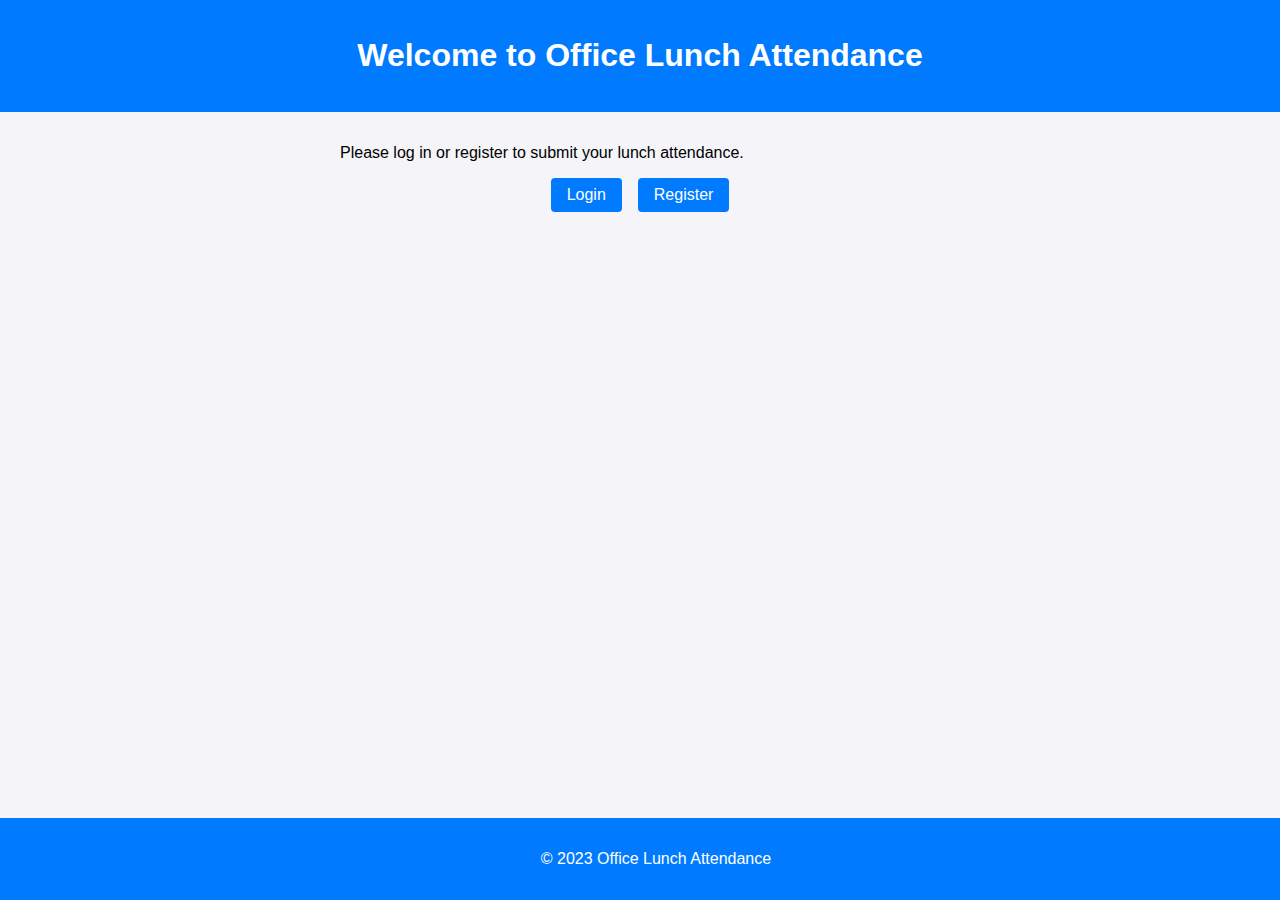
<file: index.html>
<!DOCTYPE html>
<html lang="en">
<head>
  <meta charset="UTF-8">
  <meta name="viewport" content="width=device-width, initial-scale=1.0">
  <title>Office Lunch Attendance</title>
  <link rel="stylesheet" href="styles.css">
</head>
<body>
  <header>
    <h1>Welcome to Office Lunch Attendance</h1>
  </header>
  <main>
    <p>Please log in or register to submit your lunch attendance.</p>
    <div class="button-container">
      <a href="pages/login.html" class="btn">Login</a>
      <a href="pages/register.html" class="btn">Register</a>
    </div>
  </main>
  <footer>
    <p>&copy; 2023 Office Lunch Attendance</p>
  </footer>
  <script src="script.js"></script>
</body>
</html>
</file>
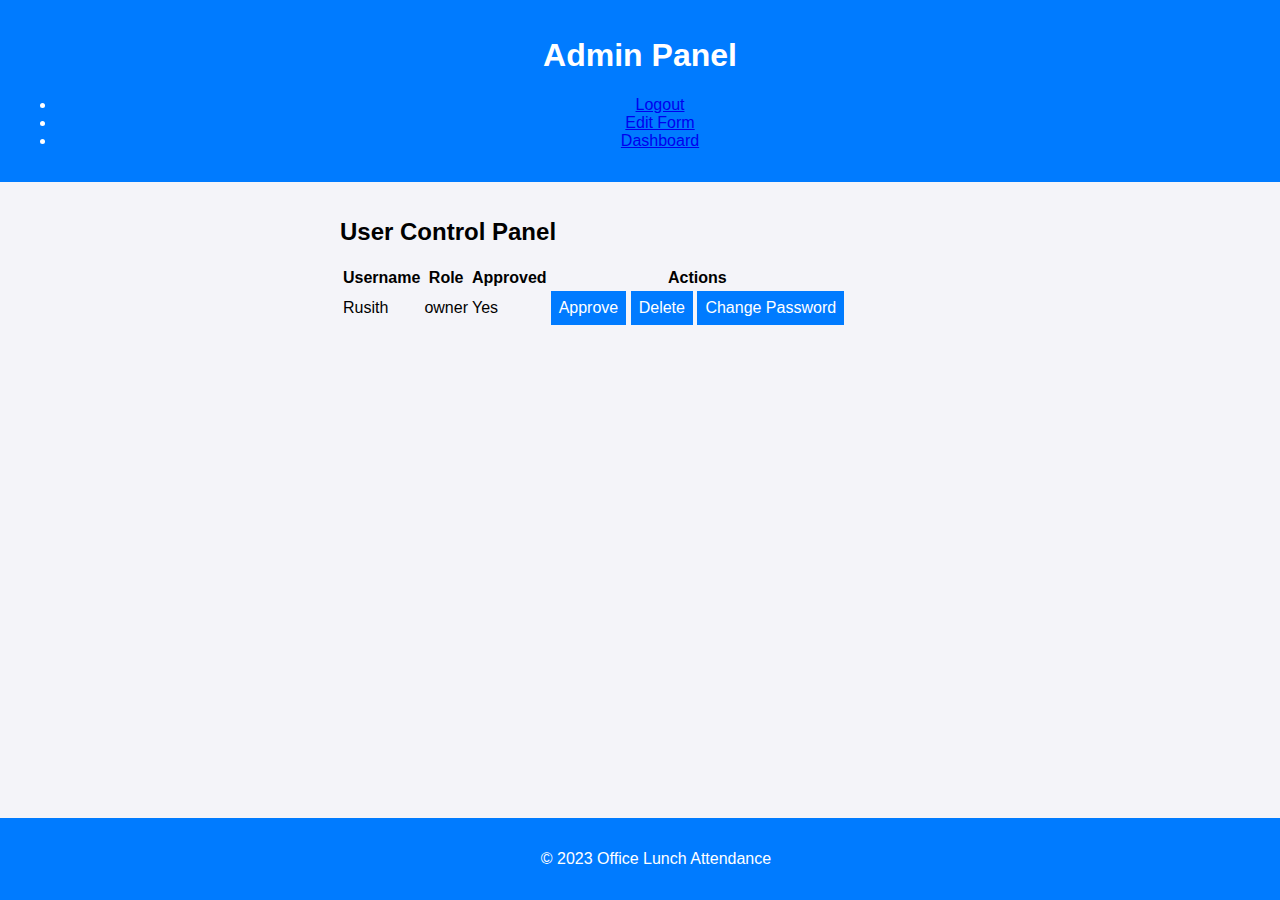
<file: pages/admin.html>
<!DOCTYPE html>
<html lang="en">
<head>
  <meta charset="UTF-8">
  <meta name="viewport" content="width=device-width, initial-scale=1.0">
  <title>Admin Panel</title>
  <link rel="stylesheet" href="../styles.css">
</head>
<body>
  <header>
    <h1>Admin Panel</h1>
    <nav>
      <ul>
        <li><a href="../index.html">Logout</a></li>
        <li><a href="#" id="edit-form-link">Edit Form</a></li>
        <li><a href="../pages/dashboard.html">Dashboard</a></li>
      </ul>
    </nav>
  </header>
  <main>
    <h2>User Control Panel</h2>
    <table id="user-table">
      <thead>
        <tr>
          <th>Username</th>
          <th>Role</th>
          <th>Approved</th>
          <th>Actions</th>
        </tr>
      </thead>
      <tbody>
        <!-- User data will be dynamically populated here -->
      </tbody>
    </table>

    <!-- Editable Form Settings -->
    <div id="form-settings" style="display: none;">
      <h2>Set Default Date for Dashboard</h2>
      <form id="set-date-form">
        <label for="default-date">Default Date:</label>
        <input type="date" id="default-date" name="default-date" required>
        <button type="submit">Save Date</button>
      </form>

      <h2>Manage Food Preferences</h2>
      <div>
        <label for="new-food-preference">Add New Food Preference:</label>
        <input type="text" id="new-food-preference" placeholder="e.g., Vegetarian">
        <button id="add-food-preference">Add</button>
      </div>

      <h3>Current Food Preferences</h3>
      <ul id="food-preferences-list">
        <!-- Food preferences will be dynamically listed here -->
      </ul>
    </div>
  </main>
  <footer>
    <p>&copy; 2023 Office Lunch Attendance</p>
  </footer>
  <script src="../script.js"></script>
</body>
</html>
</file>
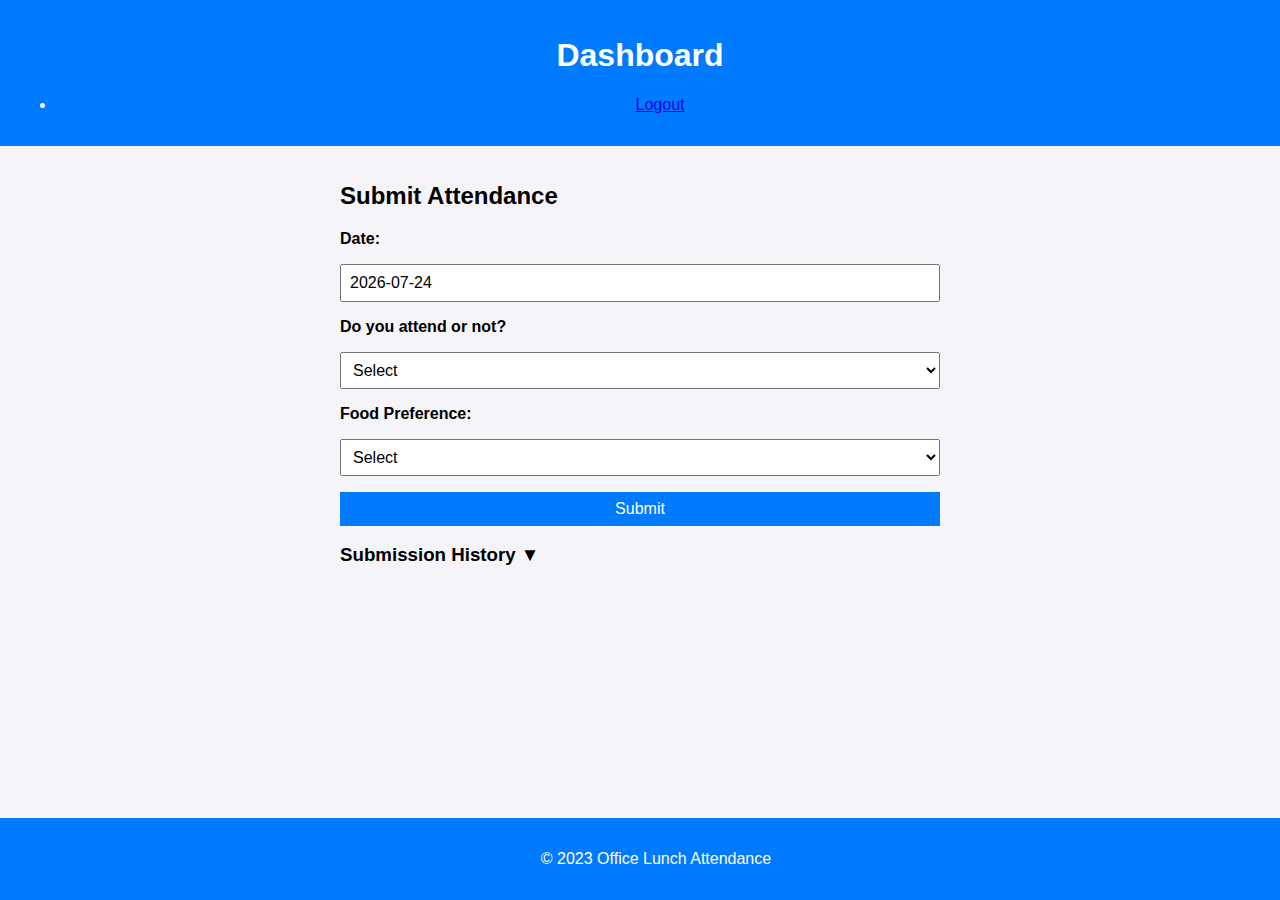
<file: pages/dashboard.html>
<!DOCTYPE html>
<html lang="en">
<head>
  <meta charset="UTF-8">
  <meta name="viewport" content="width=device-width, initial-scale=1.0">
  <title>Dashboard</title>
  <link rel="stylesheet" href="../styles.css">
</head>
<body>
  <header>
    <h1>Dashboard</h1>
    <nav>
      <ul>
        <li><a href="../index.html">Logout</a></li>
      </ul>
    </nav>
  </header>
  <main>
    <h2>Submit Attendance</h2>
    <form id="attendance-form">
      <!-- Date -->
      <label for="date">Date:</label>
      <input type="text" id="date" name="date" readonly>

      <!-- Do you attend or not? -->
      <label for="attend">Do you attend or not?</label>
      <select id="attend" name="attend" required>
        <option value="">Select</option>
        <option value="Yes">Yes</option>
        <option value="No">No</option>
      </select>

      <!-- Food Preference -->
      <label for="food-preference">Food Preference:</label>
      <select id="food-preference" name="food-preference" required>
        <option value="">Select</option>
        <!-- Food preferences will be dynamically populated here -->
      </select>

      <button type="submit">Submit</button>
    </form>

    <!-- Submission History -->
    <div class="history-section">
      <h3 onclick="toggleHistory()">Submission History ▼</h3>
      <div id="history-container" style="display: none;">
        <p id="no-history-message" style="display: block;">No submissions yet.</p>
        <ul id="history-list"></ul>
      </div>
    </div>
  </main>
  <footer>
    <p>&copy; 2023 Office Lunch Attendance</p>
  </footer>
  <script src="../script.js"></script>
</body>
</html>
</file>
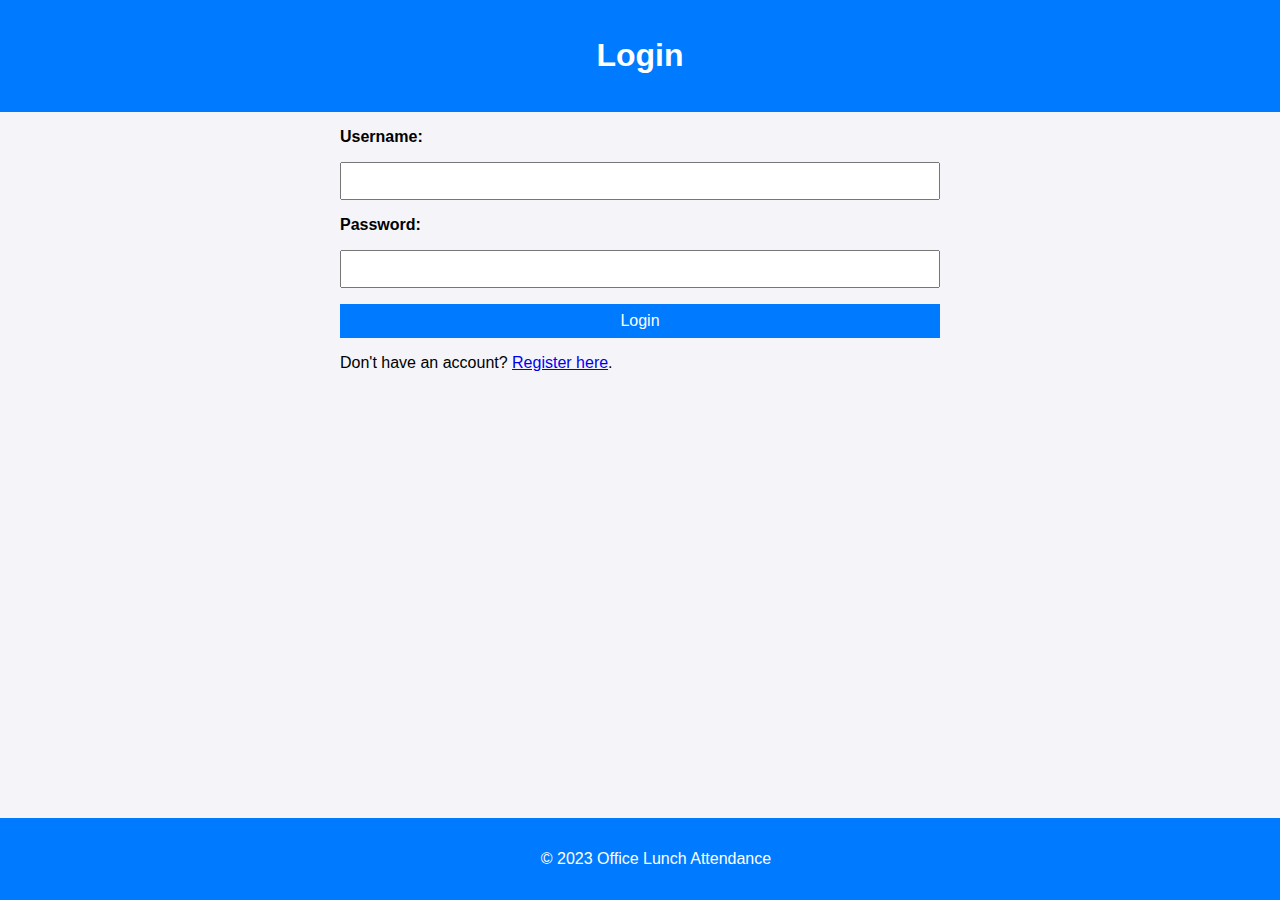
<file: pages/login.html>
<!DOCTYPE html>
<html lang="en">
<head>
  <meta charset="UTF-8">
  <meta name="viewport" content="width=device-width, initial-scale=1.0">
  <title>Login</title>
  <link rel="stylesheet" href="../styles.css">
</head>
<body>
  <header>
    <h1>Login</h1>
  </header>
  <main>
    <form id="login-form">
      <label for="username">Username:</label>
      <input type="text" id="username" name="username" required>
      <label for="password">Password:</label>
      <input type="password" id="password" name="password" required>
      <button type="submit">Login</button>
    </form>
    <p>Don't have an account? <a href="register.html">Register here</a>.</p>
  </main>
  <footer>
    <p>&copy; 2023 Office Lunch Attendance</p>
  </footer>
  <script src="../script.js"></script>
</body>
</html>
</file>
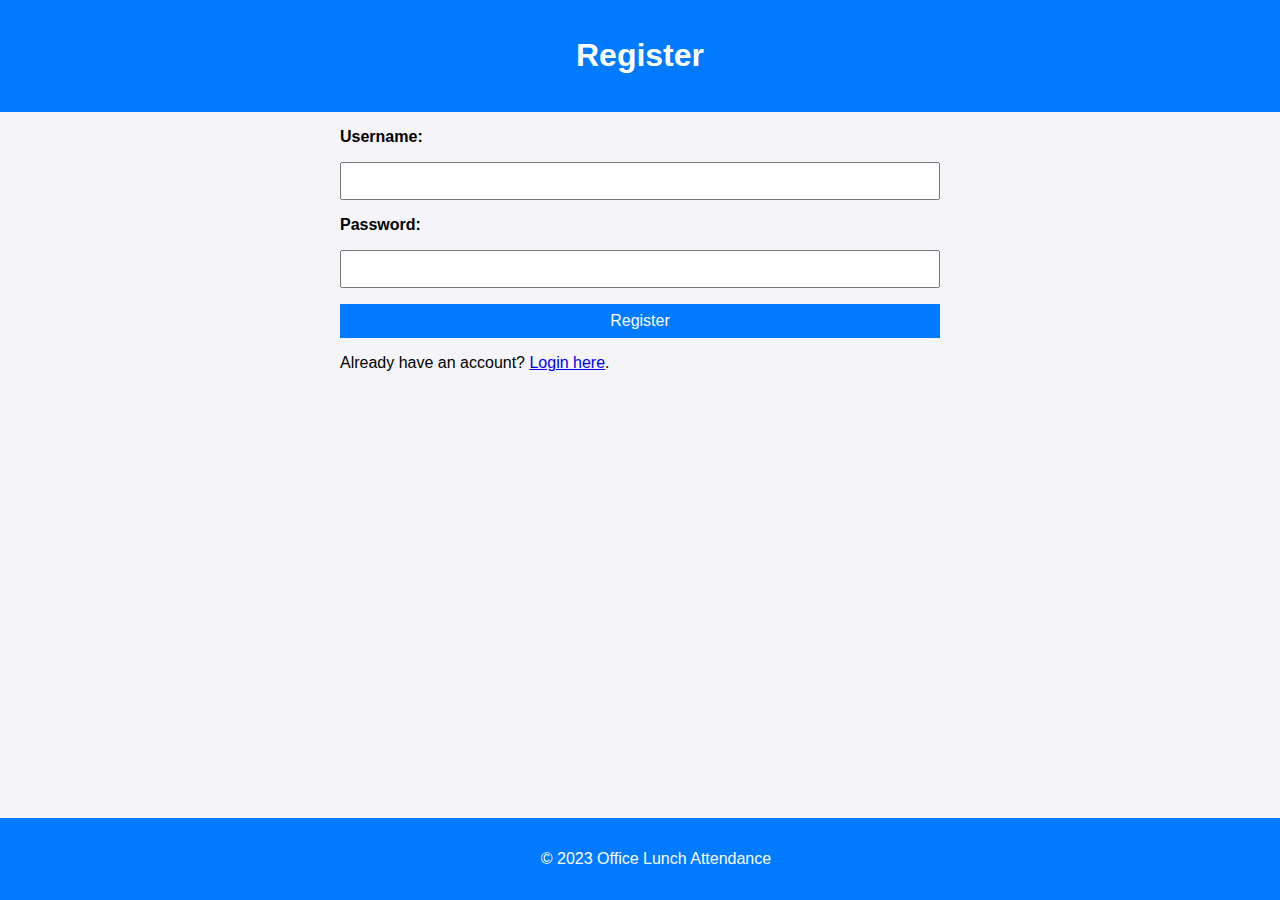
<file: pages/register.html>
<!DOCTYPE html>
<html lang="en">
<head>
  <meta charset="UTF-8">
  <meta name="viewport" content="width=device-width, initial-scale=1.0">
  <title>Register</title>
  <link rel="stylesheet" href="../styles.css">
</head>
<body>
  <header>
    <h1>Register</h1>
  </header>
  <main>
    <form id="register-form">
      <label for="username">Username:</label>
      <input type="text" id="username" name="username" required>
      <label for="password">Password:</label>
      <input type="password" id="password" name="password" required>
      <button type="submit">Register</button>
    </form>
    <p>Already have an account? <a href="login.html">Login here</a>.</p>
    <p id="message"></p>
  </main>
  <footer>
    <p>&copy; 2023 Office Lunch Attendance</p>
  </footer>
  <script src="../script.js"></script>
</body>
</html>
</file>
<file: styles.css>
/* General Styles */
body {
  font-family: Arial, sans-serif;
  margin: 0;
  padding: 0;
  background-color: #f4f4f9;
}

header {
  background-color: #007bff;
  color: white;
  padding: 1rem;
  text-align: center;
}

main {
  padding: 1rem;
  max-width: 600px;
  margin: 0 auto;
}

form {
  display: flex;
  flex-direction: column;
  gap: 1rem;
}

label {
  font-weight: bold;
}

input, select, button {
  padding: 0.5rem;
  font-size: 1rem;
}

button {
  background-color: #007bff;
  color: white;
  border: none;
  cursor: pointer;
}

button:hover {
  background-color: #0056b3;
}

.button-container {
  display: flex;
  gap: 1rem;
  justify-content: center;
}

.btn {
  padding: 0.5rem 1rem;
  background-color: #007bff;
  color: white;
  text-decoration: none;
  border-radius: 4px;
  cursor: pointer;
}

.btn:hover {
  background-color: #0056b3;
}

footer {
  text-align: center;
  padding: 1rem;
  background-color: #007bff;
  color: white;
  position: fixed;
  bottom: 0;
  width: 100%;
}
</file>
